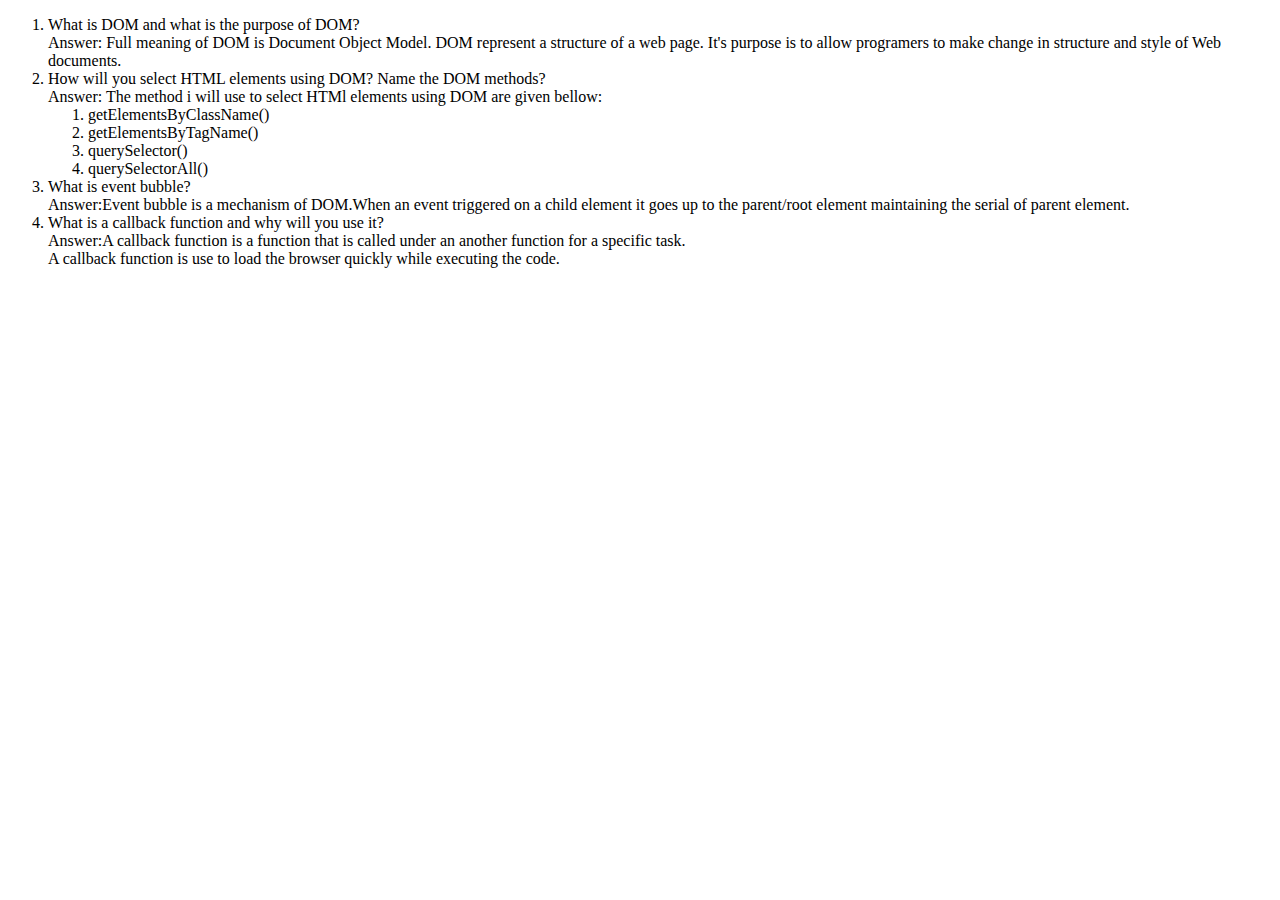
<file: blog.html>
<!DOCTYPE html>
<html lang="en">
<head>
    <meta charset="UTF-8">
    <meta http-equiv="X-UA-Compatible" content="IE=edge">
    <meta name="viewport" content="width=device-width, initial-scale=1.0">
    <title>Blogs</title>
</head>
<body>
    <ol>
        <li>
            What is DOM and what is the purpose of DOM? <br>
            Answer: Full meaning of DOM is Document Object Model. DOM represent a structure of a web page. It's purpose is to allow programers to make change in structure and style of Web documents.
        </li>
        <li>
            How will you select HTML elements using DOM? Name the DOM methods? <br>
            Answer: The method i will use to select HTMl elements using DOM are given bellow:
            <ol>
                <li>
                    getElementsByClassName()
                </li>
                <li>
                    getElementsByTagName()
                </li>
                <li>
                    querySelector()
                </li>
                <li>
                    querySelectorAll()
                </li>
            </ol>
        </li>
        <li>
            What is event bubble? <br>
            Answer:Event bubble is a mechanism of DOM.When an event triggered on a child element it goes up to the parent/root element maintaining the serial of parent element.
        </li>
        <li>
            What is a callback function and why will you use it? <br>
            Answer:A callback function is a function that is called under an another function for a specific task. <br>
            A callback function is use to load the browser quickly while executing the code.
        </li>
    </ol>
</body>
</html>
</file>
